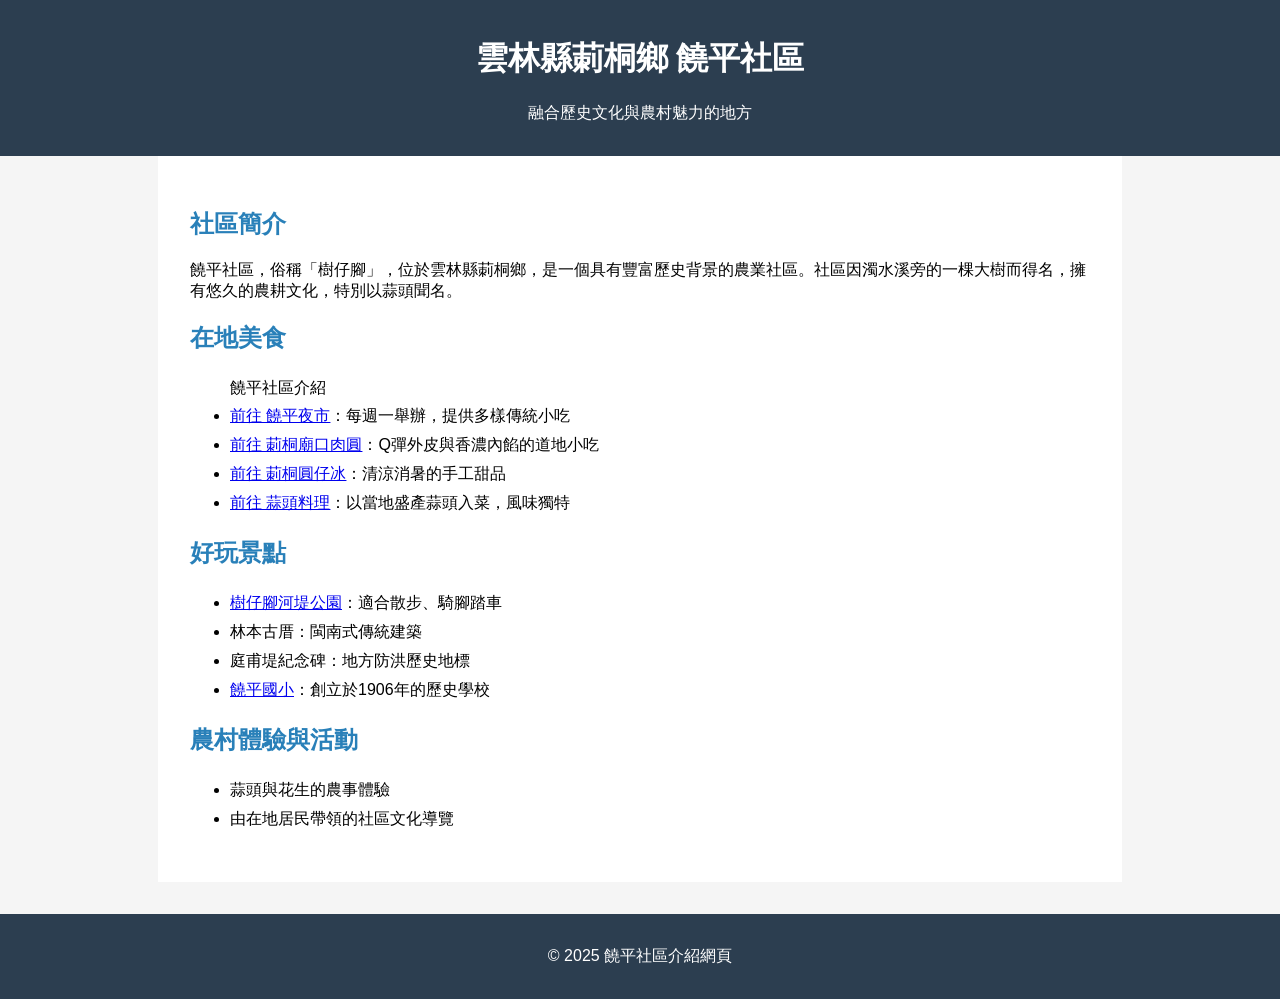
<file: index.html>
<!DOCTYPE html>
<html lang="zh-Hant">
<head>
  <meta charset="UTF-8">
  <meta name="viewport" content="width=device-width, initial-scale=1.0">
  <title>饒平社區介紹</title>
  <style>
    body {
      font-family: 'Noto Sans TC', sans-serif;
      margin: 0;
      padding: 0;
      background-color: #f5f5f5;
    }
    header {
      background-color: #2c3e50;
      color: white;
      padding: 1em;
      text-align: center;
    }
    main {
      padding: 2em;
      max-width: 900px;
      margin: auto;
      background-color: white;
    }
    h2 {
      color: #2980b9;
    }
    ul {
      line-height: 1.8;
    }
    footer {
      text-align: center;
      background-color: #2c3e50;
      color: white;
      padding: 1em;
      margin-top: 2em;
    }
  </style>
</head>
<body>
  <header>
    <h1>雲林縣莿桐鄉 饒平社區</h1>
    <p>融合歷史文化與農村魅力的地方</p>
  </header>

  <main>
    <section>
      <h2>社區簡介</h2>
      <p>饒平社區，俗稱「樹仔腳」，位於雲林縣莿桐鄉，是一個具有豐富歷史背景的農業社區。社區因濁水溪旁的一棵大樹而得名，擁有悠久的農耕文化，特別以蒜頭聞名。</p>
    </section>

    <section>
      <h2>在地美食</h2>
      <ul>
        饒平社區介紹
        <li><a href="night market.html" target="_blank">前往 饒平夜市</a>：每週一舉辦，提供多樣傳統小吃</li>
        <li><a href="meatballs.html" target="_blank">前往 莿桐廟口肉圓</a>：Q彈外皮與香濃內餡的道地小吃</li>
        <li><a href="ice shop.html" target="_blank">前往 莿桐圓仔冰</a>：清涼消暑的手工甜品</li>
        <li><a href="garlc.html" target="_blank">前往 蒜頭料理</a>：以當地盛產蒜頭入菜，風味獨特</li>
      </ul>
    </section>

    <section>
      <h2>好玩景點</h2>
      <ul>
        <li><a href="park.html" target="_blank">樹仔腳河堤公園</a>：適合散步、騎腳踏車</li>
        <li>林本古厝：閩南式傳統建築</li>
        <li>庭甫堤紀念碑：地方防洪歷史地標</li>
        <li><a href="school.html" target="_blank">饒平國小</a>：創立於1906年的歷史學校</li>
      </ul>
    </section>

    <section>
      <h2>農村體驗與活動</h2>
      <ul>
        <li>蒜頭與花生的農事體驗</li>
        <li>由在地居民帶領的社區文化導覽</li>
      </ul>
    </section>
  </main>

  <footer>
    <p>&copy; 2025 饒平社區介紹網頁</p>
  </footer>
</body>
</html>
</file>
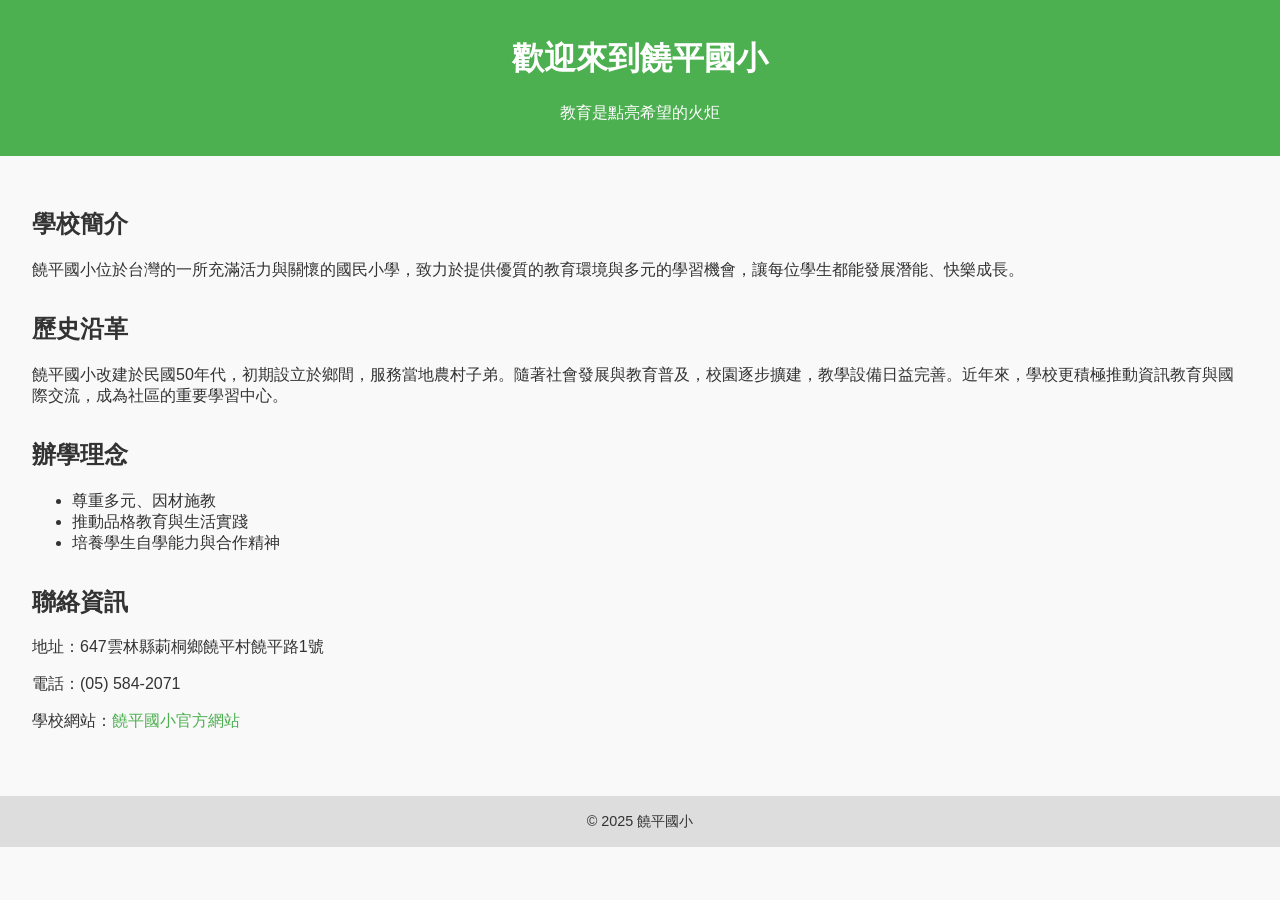
<file: school.html>
<!DOCTYPE html>
<html lang="zh-Hant">
<head>
    <meta charset="UTF-8">
    <title>饒平國小簡介</title>
    <style>
        body {
            font-family: "微軟正黑體", sans-serif;
            background-color: #f9f9f9;
            color: #333;
            margin: 0;
            padding: 0;
        }
        header {
            background-color: #4CAF50;
            color: white;
            padding: 1rem;
            text-align: center;
        }
        main {
            padding: 2rem;
        }
        section {
            margin-bottom: 2rem;
        }
        a {
            color: #4CAF50;
            text-decoration: none;
        }
        footer {
            background-color: #ddd;
            text-align: center;
            padding: 1rem;
            font-size: 0.9rem;
        }
    </style>
</head>
<body>
    <header>
        <h1>歡迎來到饒平國小</h1>
        <p>教育是點亮希望的火炬</p>
    </header>

    <main>
        <section>
            <h2>學校簡介</h2>
            <p>饒平國小位於台灣的一所充滿活力與關懷的國民小學，致力於提供優質的教育環境與多元的學習機會，讓每位學生都能發展潛能、快樂成長。</p>
        </section>

        <section>
            <h2>歷史沿革</h2>
            <p>饒平國小改建於民國50年代，初期設立於鄉間，服務當地農村子弟。隨著社會發展與教育普及，校園逐步擴建，教學設備日益完善。近年來，學校更積極推動資訊教育與國際交流，成為社區的重要學習中心。</p>
        </section>

        <section>
            <h2>辦學理念</h2>
            <ul>
                <li>尊重多元、因材施教</li>
                <li>推動品格教育與生活實踐</li>
                <li>培養學生自學能力與合作精神</li>
            </ul>
        </section>

        <section>
            <h2>聯絡資訊</h2>
            <p>地址：647雲林縣莿桐鄉饒平村饒平路1號</p>
            <p>電話：(05) 584-2071</p>
            <p>學校網站：<a href="https://zpes.ylc.edu.tw/" target="_blank">饒平國小官方網站</a></p>
        </section>
    </main>

    <footer>
        &copy; 2025 饒平國小
    </footer>
</body>
</html>
</file>
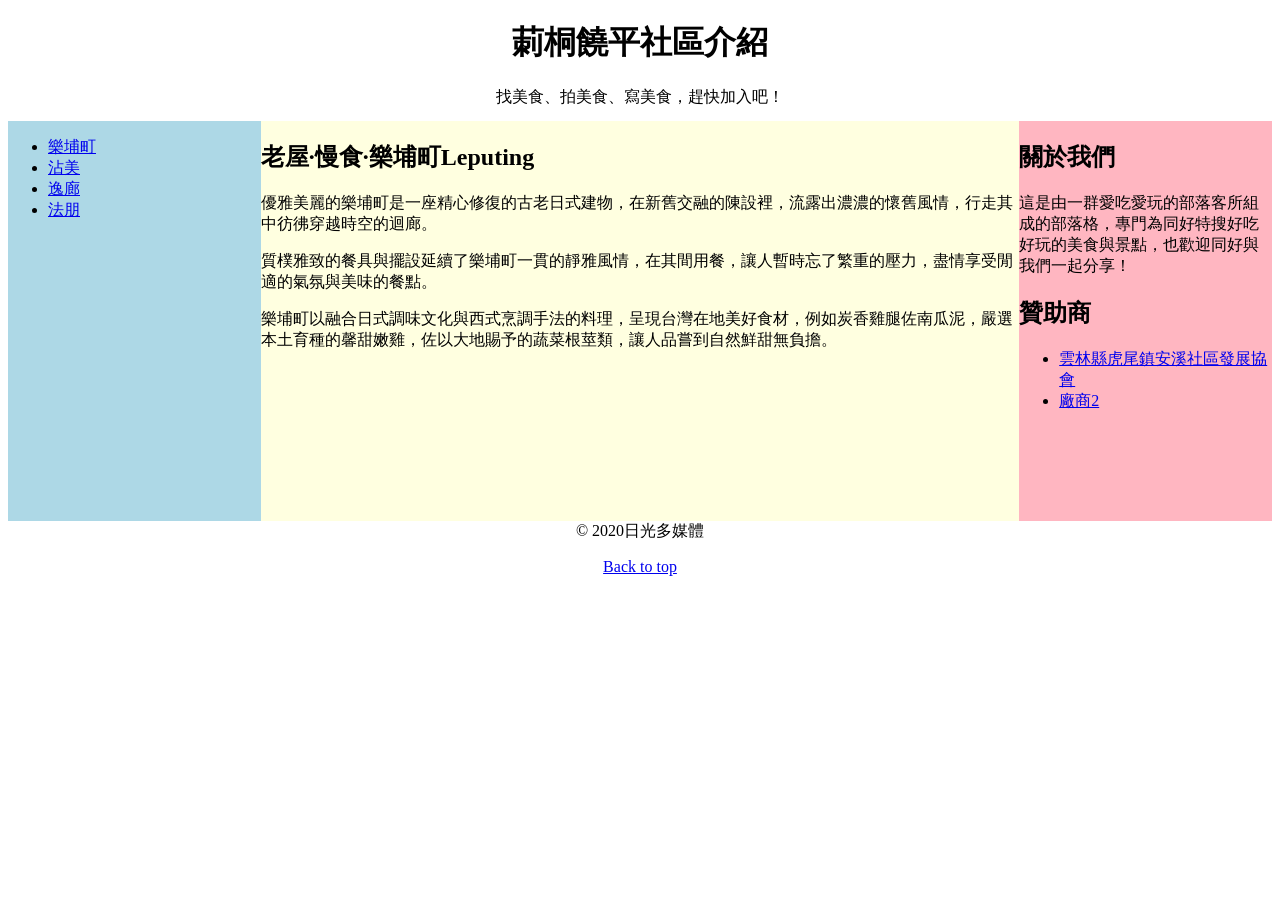
<file: 日光美食部落.html>
<!DOCTYPE html>
<!-- saved from url=(0039)https://nckugs.github.io/Ch02/food.html -->
<html><head><meta http-equiv="Content-Type" content="text/html; charset=UTF-8">
    
    <title>莿桐饒平社區介紹</title>
    <style>
      header {clear: both; width: 100%; height: 100px; text-align: center;}
      nav {float: left; width: 20%; height: 400px; background: lightblue;}
      article {float: left; width: 60%; height: 400px; background: lightyellow;}
	  aside {float: left; width: 20%; height: 400px; background: lightpink;}
	  footer {clear: both; width: 100%; height: 50px; text-align: center;}
	</style>	
  </head>
  <body>
    <!-- 頁首 -->
	<header>
      <h1>莿桐饒平社區介紹</h1>
      <p>找美食、拍美食、寫美食，趕快加入吧！</p>      
	</header>	
    
	<!-- 導覽列 -->
	<nav>
	  <ul>
        <li><a href="https://nckugs.github.io/Ch02/a1.html">樂埔町</a></li>
        <li><a href="https://nckugs.github.io/Ch02/a2.html">沾美</a></li>
        <li><a href="https://nckugs.github.io/Ch02/a3.html">逸廊</a></li>
		<li><a href="https://nckugs.github.io/Ch02/a4.html">法朋</a></li>
      </ul>
	</nav>	
    
	<!-- 主要內容 -->
	<main>
	  <article>
	    <h2>老屋·慢食·樂埔町Leputing</h2>
        <p>優雅美麗的樂埔町是一座精心修復的古老日式建物，在新舊交融的陳設裡，流露出濃濃的懷舊風情，行走其中彷彿穿越時空的迴廊。</p>
	    <p>質樸雅致的餐具與擺設延續了樂埔町一貫的靜雅風情，在其間用餐，讓人暫時忘了繁重的壓力，盡情享受閒適的氣氛與美味的餐點。</p>
	    <p>樂埔町以融合日式調味文化與西式烹調手法的料理，呈現台灣在地美好食材，例如炭香雞腿佐南瓜泥，嚴選本土育種的馨甜嫩雞，佐以大地賜予的蔬菜根莖類，讓人品嘗到自然鮮甜無負擔。</p>
	  </article>	
	</main>  
	
	<!-- 側邊欄 -->
	<aside>    
	  <section>
	    <h2>關於我們</h2>
        <p>這是由一群愛吃愛玩的部落客所組成的部落格，專門為同好特搜好吃好玩的美食與景點，也歡迎同好與我們一起分享！</p>
	  </section>	
	  <section>
	    <h2>贊助商</h2>
	    <ul>
          <li><a href="https://www.facebook.com/YunLinXianHuWeiZhenAnXiSheQuFaZhanXieHui/?locale=zh_TW">雲林縣虎尾鎮安溪社區發展協會</a></li>
          <li><a href="https://nckugs.github.io/Ch02/s2.html">廠商2</a></li>
        </ul>
	  </section>
	</aside>	
    
	<!-- 頁尾 -->    	
	<footer>
      <p>© 2020日光多媒體</p>
	  <p><a href="https://nckugs.github.io/Ch02/food.html#">Back to top</a></p>
    </footer>
  

</body></html>
</file>
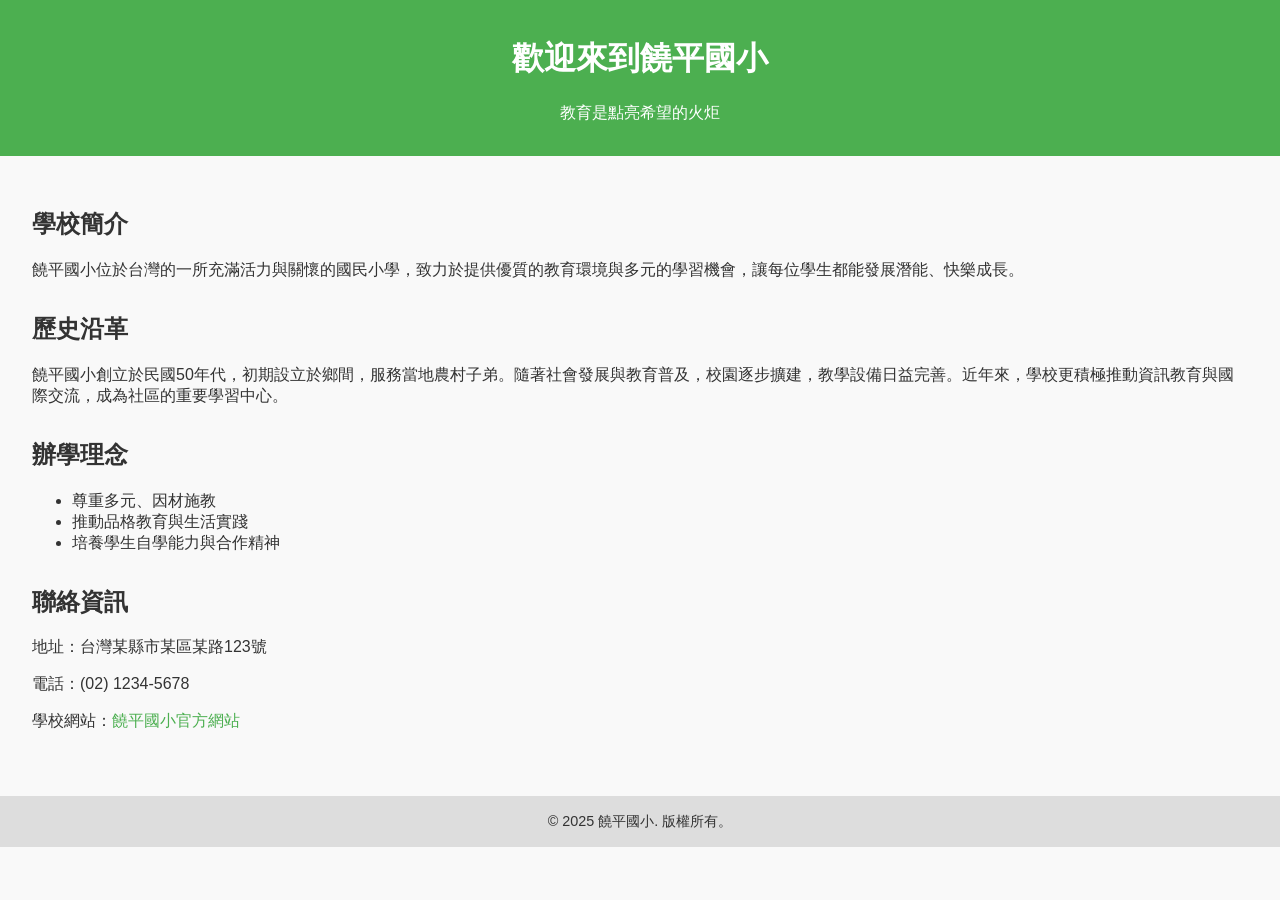
<file: blog/school.html>
<!DOCTYPE html>
<html lang="zh-Hant">
<head>
    <meta charset="UTF-8">
    <title>饒平國小簡介</title>
    <style>
        body {
            font-family: "微軟正黑體", sans-serif;
            background-color: #f9f9f9;
            color: #333;
            margin: 0;
            padding: 0;
        }
        header {
            background-color: #4CAF50;
            color: white;
            padding: 1rem;
            text-align: center;
        }
        main {
            padding: 2rem;
        }
        section {
            margin-bottom: 2rem;
        }
        a {
            color: #4CAF50;
            text-decoration: none;
        }
        footer {
            background-color: #ddd;
            text-align: center;
            padding: 1rem;
            font-size: 0.9rem;
        }
    </style>
</head>
<body>
    <header>
        <h1>歡迎來到饒平國小</h1>
        <p>教育是點亮希望的火炬</p>
    </header>

    <main>
        <section>
            <h2>學校簡介</h2>
            <p>饒平國小位於台灣的一所充滿活力與關懷的國民小學，致力於提供優質的教育環境與多元的學習機會，讓每位學生都能發展潛能、快樂成長。</p>
        </section>

        <section>
            <h2>歷史沿革</h2>
            <p>饒平國小創立於民國50年代，初期設立於鄉間，服務當地農村子弟。隨著社會發展與教育普及，校園逐步擴建，教學設備日益完善。近年來，學校更積極推動資訊教育與國際交流，成為社區的重要學習中心。</p>
        </section>

        <section>
            <h2>辦學理念</h2>
            <ul>
                <li>尊重多元、因材施教</li>
                <li>推動品格教育與生活實踐</li>
                <li>培養學生自學能力與合作精神</li>
            </ul>
        </section>

        <section>
            <h2>聯絡資訊</h2>
            <p>地址：台灣某縣市某區某路123號</p>
            <p>電話：(02) 1234-5678</p>
            <p>學校網站：<a href="https://www.rpes.tp.edu.tw/" target="_blank">饒平國小官方網站</a></p>
        </section>
    </main>

    <footer>
        &copy; 2025 饒平國小. 版權所有。
    </footer>
</body>
</html>
</file>
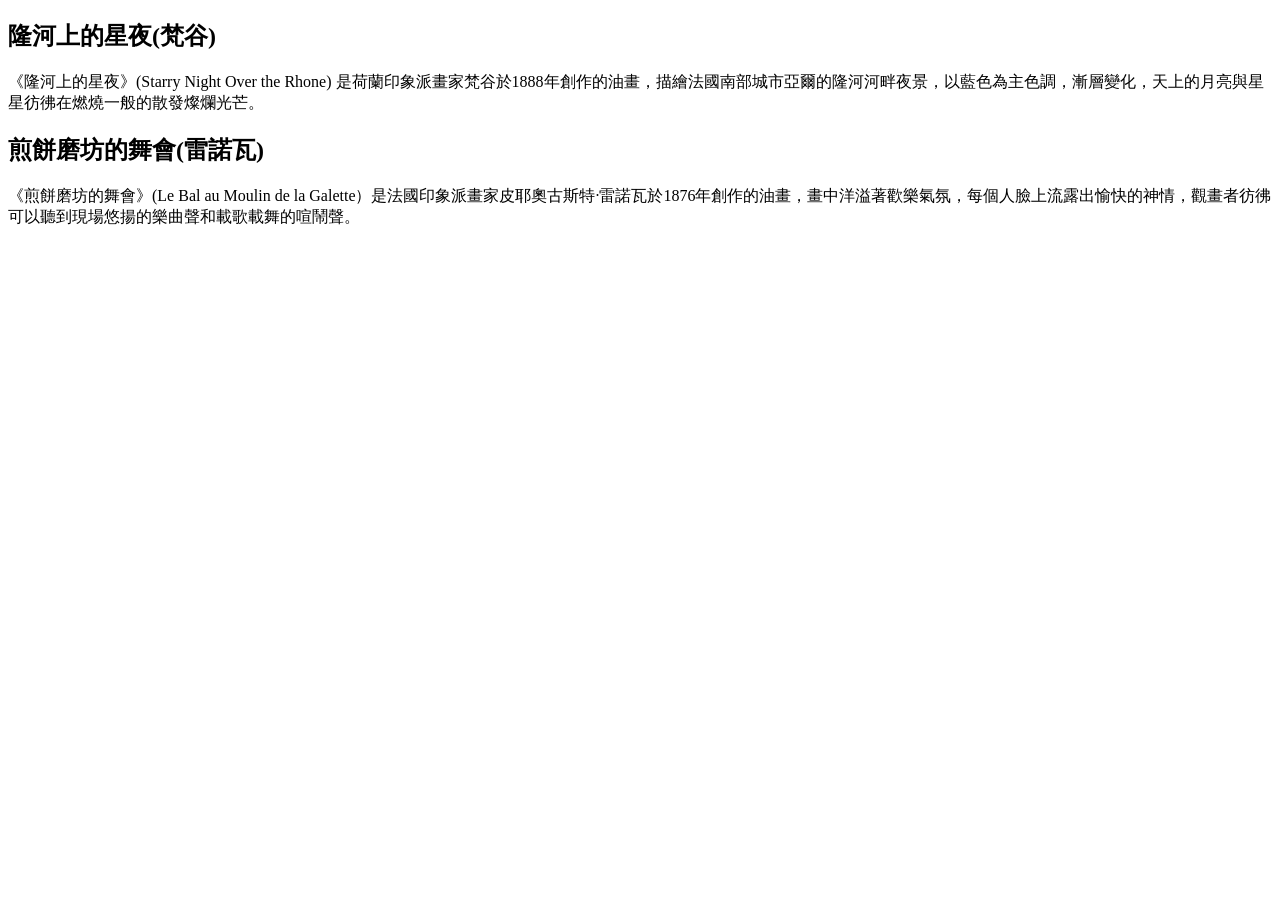
<file: Ch02/article.html>
<!DOCTYPE html>
<html>
  <head>
    <meta charset="utf-8">
    <title>我的網頁</title>
  </head>
  <body>
    <article>
      <h2>隆河上的星夜(梵谷)</h2>
      <p>《隆河上的星夜》(Starry Night Over the Rhone) 是荷蘭印象派畫家梵谷於1888年創作的油畫，描繪法國南部城市亞爾的隆河河畔夜景，以藍色為主色調，漸層變化，天上的月亮與星星彷彿在燃燒一般的散發燦爛光芒。</p>
	</article>  
	<article>
	  <h2>煎餅磨坊的舞會(雷諾瓦)</h2>
	  <p>《煎餅磨坊的舞會》(Le Bal au Moulin de la Galette）是法國印象派畫家皮耶奧古斯特&middot;雷諾瓦於1876年創作的油畫，畫中洋溢著歡樂氣氛，每個人臉上流露出愉快的神情，觀畫者彷彿可以聽到現場悠揚的樂曲聲和載歌載舞的喧鬧聲。</p>
	</article>
  </body>
</html>
</file>
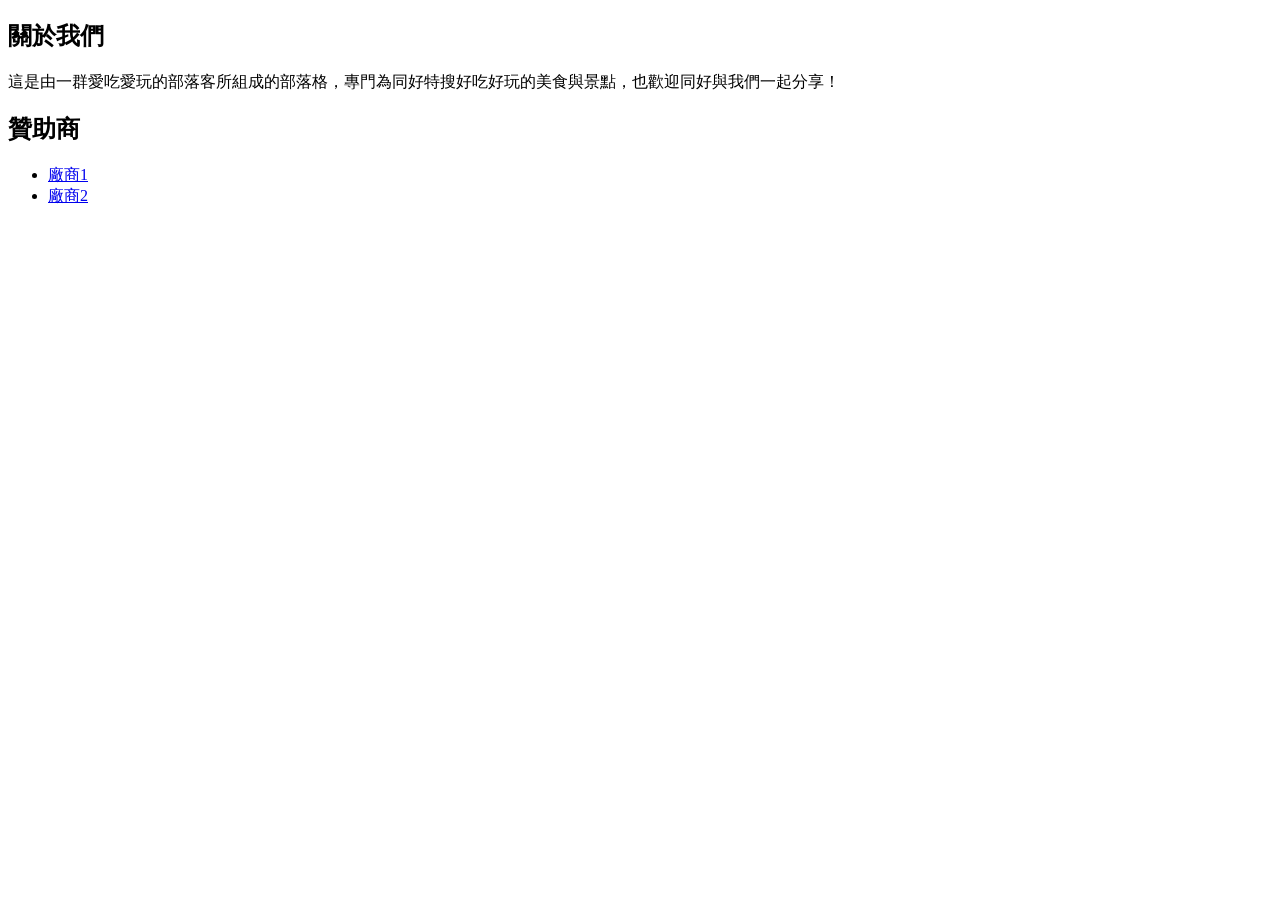
<file: Ch02/aside.html>
﻿<!DOCTYPE html>
<html>
  <head>
    <meta charset="utf-8">
    <title>我的網頁</title>
  </head>
  <body>
	<aside>    
	  <section>
	    <h2>關於我們</h2>
        <p>這是由一群愛吃愛玩的部落客所組成的部落格，專門為同好特搜好吃好玩的美食與景點，也歡迎同好與我們一起分享！</p>
	  </section>	
	  <section>
	    <h2>贊助商</h2>
	    <ul>
          <li><a href="s1.html">廠商1</a></li>
          <li><a href="s2.html">廠商2</a></li>
        </ul>
	  </section>
	</aside>
  </body>
</html>
</file>
